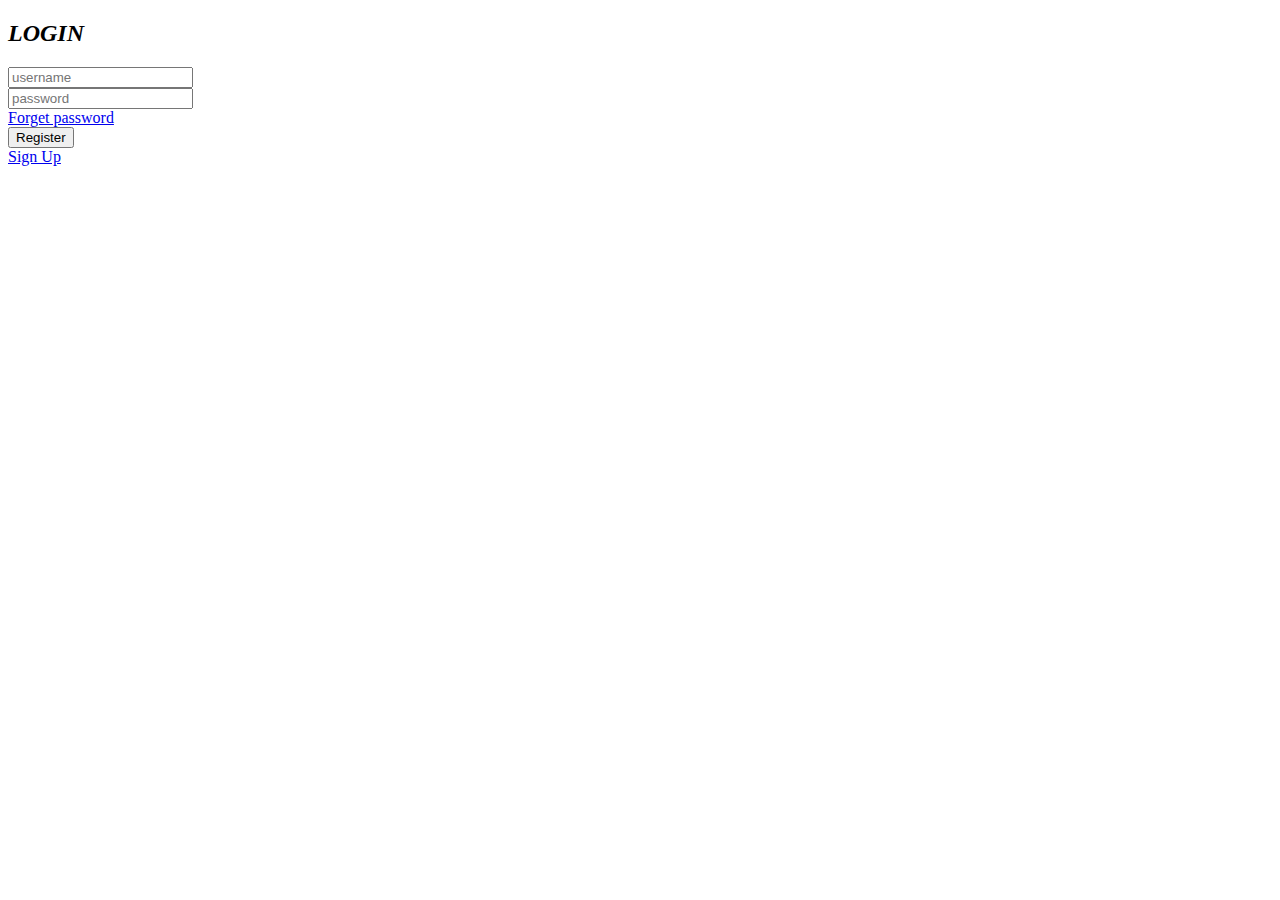
<file: Untitled-1.html>
<!DOCTYPE html>
<html lang="en">
<head>
    <meta charset="UTF-8">
    <meta http-equiv="X-UA-Compatible" content="IE=edge">
    <meta name="viewport" content="width=device-width, initial-scale=1.0">
    <title>Document</title>
</head>
<body>
    <div class="box">
        <h2><i class="ri-login-box-line">LOGIN</i></h2>
        <div class="input-box"></div>
        <div class="content">
            <i class="fa fa-envelop"></i>
            <input type="text" placeholder="username">
        </div>
        <div class="content">
           <i class="fa fa-lock"></i>
           <input type="password" placeholder="password">
        </div>
     </div>
     <div class="mid">
        <a href="#">Forget password </a> <br>
        <button>Register</button> 
     <div class="bottom">
        <a href="#">Sign Up</a>
        <i class="fa fa-facebook"></i>
        <i class="fa fa-twitter"></i>
        <i class="fa fa-google-plus"></i>
     </div>
    </div>
</body>
</html>
<style>
</style>
</file>
